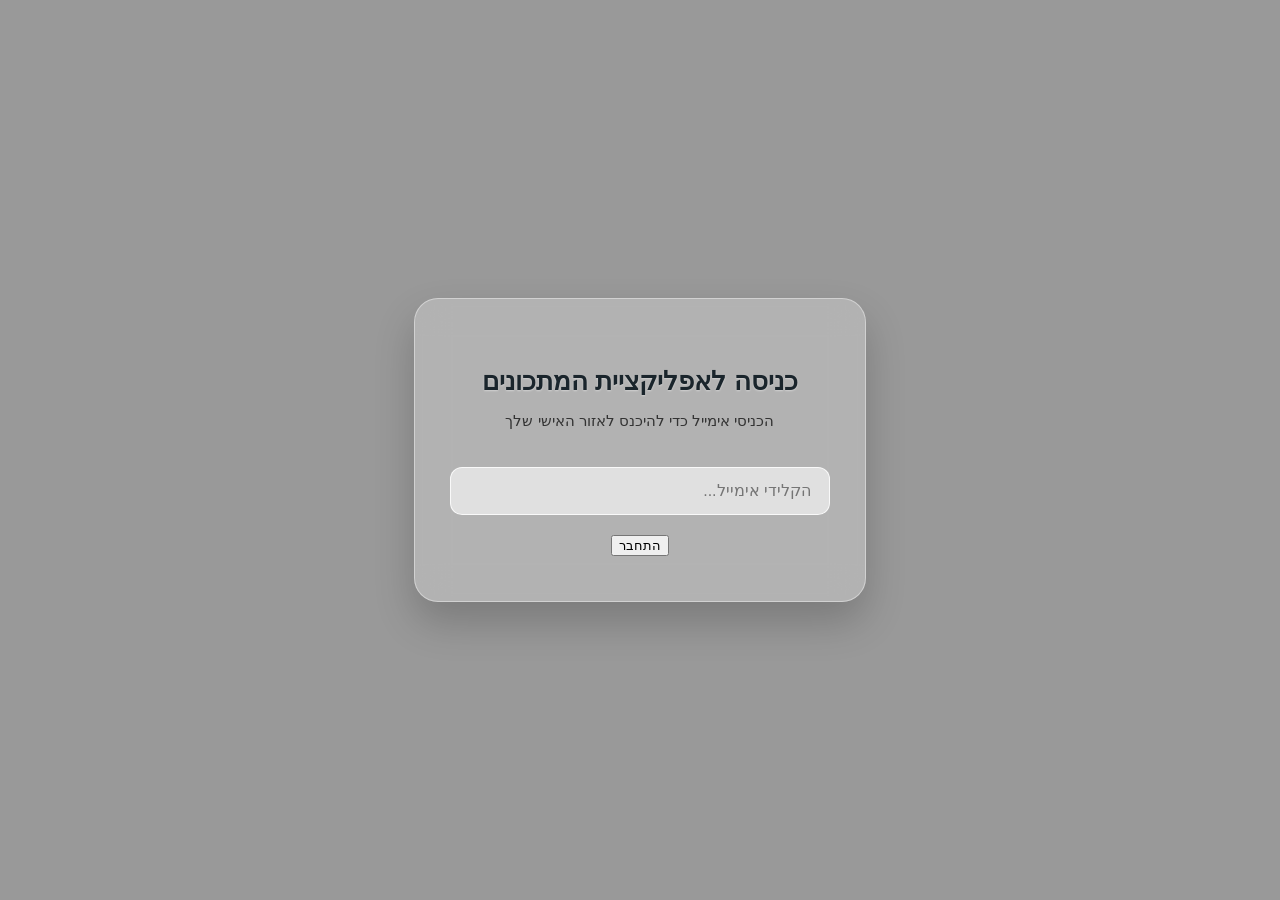
<file: html/index.html>
<!DOCTYPE html>
<html lang="he" dir="rtl">
<head>
    <meta charset="UTF-8">
    <title>אזור אישי - Smart Pantry</title>
    <link rel="stylesheet" href="../css/global.css">
    <link rel="stylesheet" href="../css/index.css">
</head>
<body>

    <!-- תפריט ניווט עליון -->
    <header class="navbar">
        <div class="logo">🍳 Smart Pantry</div>
        <nav>
            <a href="index.html" class="active">דף הבית (המקרר שלי)</a>
            <a href="explore.html">הסתכלות על מתכונים</a>
            <a href="recipes.html">מתכונים שמורים</a>
            <button onclick="handleLogout()" class="logout-nav-btn">התנתק</button>
        </nav>
    </header>

    <div class="app-container">
        <div class="card">
            <h2>שלום, <span id="user-display"></span></h2>
            <p>כאן את מנהלת את המצרכים שיש לך בבית.</p>

            <div class="pantry-box" style="margin-top: 25px;">
                <h4>המצרכים שלי בבית:</h4>
                <div class="input-group">
                    <input type="text" id="ingredient-input" placeholder="הוסיפי מצרך (למשל: עגבנייה, ביצים)...">
                    <button onclick="addIngredient()">הוסף מצרך</button>
                </div>
                <ul id="pantry-list"></ul>
            </div>

            <!-- כפתור שפותח את דף חיפוש המתכונים לפי המצרכים -->
            <button onclick="goToSearchPage()" class="primary-btn" style="margin-top: 20px;">מצא מתכונים לפי המצרכים שלי</button>
        </div>
    </div>

  
    <script>
        // בדיקת חיבור והצגת נתונים בעליית דף הבית
        window.onload = function() {
            checkAuth();
            loadPantry();
        }

        function goToSearchPage() {
            window.location.href = 'search.html';
        }
    </script>
<script src="../js/global.js"></script>
    <script src="../js/index.js"></script>
</body>
</html>
</file>
<file: css/global.css>
/* הגדרות כלליות ורקע תמונה מרשים עם אפקט כהות */
body {
    font-family: 'Segoe UI', Tahoma, Geneva, Verdana, sans-serif;
    /* כאן את יכולה לשים כל כתובת של תמונה שאת אוהבת מרישת או קובץ מקומי */
    background: linear-gradient(rgba(0, 0, 0, 0.4), rgba(0, 0, 0, 0.4)), 
                url('https://images.unsplash.com/photo-1498837167922-ddd27525d352?auto=format&fit=crop&w=1920&q=80') no-repeat center center fixed;
    background-size: cover;
    margin: 0;
    padding: 0;
    direction: rtl;
    text-align: right;
    min-height: 100vh;
    color: #333;
}

/* סרגל ניווט שקוף ויפהפה בסגנון זכוכית */
.navbar {
    background: rgba(255, 255, 255, 0.15);
    backdrop-filter: blur(12px);
    -webkit-backdrop-filter: blur(12px);
    border-bottom: 1px solid rgba(255, 255, 255, 0.3);
    color: white;
    padding: 15px 30px;
    display: flex;
    justify-content: space-between;
    align-items: center;
    box-shadow: 0 4px 20px rgba(0, 0, 0, 0.1);
}

.navbar .logo {
    font-size: 24px;
    font-weight: bold;
    color: #fff;
    text-shadow: 0 2px 4px rgba(0,0,0,0.2);
}

.navbar nav {
    display: flex;
    gap: 20px;
    align-items: center;
}

.navbar nav a {
    color: #fff;
    text-decoration: none;
    font-size: 16px;
    font-weight: 500;
    transition: opacity 0.2s, text-shadow 0.2s;
}

.navbar nav a.active, .navbar nav a:hover {
    opacity: 0.9;
    text-shadow: 0 0 10px rgba(255, 255, 255, 0.8);
    text-decoration: underline;
}

/* כפתור התנתקות מעוצב */
.logout-nav-btn {
    background: rgba(255, 107, 107, 0.8);
    color: white;
    border: none;
    padding: 8px 16px;
    border-radius: 20px;
    cursor: pointer;
    font-weight: bold;
    backdrop-filter: blur(5px);
    transition: background 0.2s, transform 0.2s;
}

.logout-nav-btn:hover {
    background: rgba(255, 107, 107, 1);
    transform: scale(1.05);
}

.app-container {
    max-width: 750px;
    margin: 40px auto;
    padding: 0 20px;
}

/* אפקט ריבועי זכוכית מושלם (Glassmorphism) */
.card {
    background: rgba(255, 255, 255, 0.25);
    backdrop-filter: blur(16px);
    -webkit-backdrop-filter: blur(16px);
    border: 1px solid rgba(255, 255, 255, 0.4);
    padding: 40px;
    border-radius: 24px;
    box-shadow: 0 15px 35px rgba(0, 0, 0, 0.2);
    color: #2c3e50;
}

.card h2, .card h3, .card h4 {
    color: #1a252c;
    text-shadow: 0 1px 2px rgba(255,255,255,0.4);
}

/* אינפוטים שקופים ומעוגלים ברמה גבוהה */
input[type="email"], input[type="text"] {
    width: 100%;
    padding: 14px 18px;
    margin: 12px 0 20px 0;
    background: rgba(255, 255, 255, 0.6);
    border: 1px solid rgba(255, 255, 255, 0.8);
    border-radius: 12px;
    box-sizing: border-box;
    font-size: 16px;
    color: #333;
    transition: all 0.3s ease;
}

input[type="email"]:focus, input[type="text"]:focus {
    background: rgba(255, 255, 255, 0.9);
    border-color: #6c5ce7;
    outline: none;
    box-shadow: 0 0 15px rgba(108, 92, 231, 0.3);
}

/* כפתורים ראשיים בעיצוב גראדינט פסטלי/קשת מהמם */
button.primary-btn {
    background: linear-gradient(135deg, #a8ede8 0%, #fed6e3 100%);
    color: #2d3436;
    border: none;
    padding: 14px 20px;
    font-size: 16px;
    font-weight: bold;
    border-radius: 12px;
    cursor: pointer;
    width: 100%;
    box-shadow: 0 4px 15px rgba(0, 0, 0, 0.05);
    transition: all 0.3s ease;
}

button.primary-btn:hover {
    background: linear-gradient(135deg, #96e6df 0%, #d4fc79 100%);
    transform: translateY(-2px);
    box-shadow: 0 6px 20px rgba(0, 0, 0, 0.1);
}

/* כרטיסי מתכונים בשקיפות זכוכית */
.recipes-grid {
    display: grid;
    gap: 15px;
    margin-top: 20px;
}

.recipe-card {
    background: rgba(255, 255, 255, 0.4);
    backdrop-filter: blur(10px);
    border: 1px solid rgba(255, 255, 255, 0.5);
    padding: 20px;
    border-radius: 14px;
    display: flex;
    justify-content: space-between;
    align-items: center;
    box-shadow: 0 4px 15px rgba(0, 0, 0, 0.05);
    transition: transform 0.2s, background 0.2s;
}

.recipe-card:hover {
    transform: translateY(-3px);
    background: rgba(255, 255, 255, 0.6);
}

.save-btn {
    background: linear-gradient(135deg, #ff9a9e 0%, #fecfef 99%);
    color: #2d3436;
    border: none;
    padding: 8px 16px;
    border-radius: 8px;
    cursor: pointer;
    font-weight: bold;
    transition: transform 0.2s;
}

.save-btn:hover {
    transform: scale(1.05);
}
</file>
<file: css/index.css>
.pantry-box {
    background: #fdfdfd;
    border: 1px solid #eef2f5;
    padding: 20px;
    border-radius: 12px;
}

.input-group {
    display: flex;
    gap: 12px;
}

.input-group input {
    margin: 0;
}

.input-group button {
    width: 140px;
    background-color: #3aafa9;
    color: white;
    border: none;
    border-radius: 8px;
    cursor: pointer;
    font-weight: bold;
    font-size: 15px;
}

#pantry-list {
    list-style: none;
    padding: 0;
    margin: 20px 0;
    max-height: 220px;
    overflow-y: auto;
}

#pantry-list li {
    background: #f4fcfc;
    padding: 12px 18px;
    margin-bottom: 10px;
    border-radius: 8px;
    display: flex;
    justify-content: space-between;
    align-items: center;
    border-right: 5px solid #3aafa9;
    font-weight: 500;
}

.delete-btn {
    background: #ff6b6b;
    color: white;
    border: none;
    padding: 6px 12px;
    border-radius: 6px;
    cursor: pointer;
    font-size: 13px;
    transition: background 0.2s;
}

.delete-btn:hover {
    background: #fa5252;
}
</file>
<file: css/explore.css>
#explore-search {
    border: 2px solid #3aafa9;
    background-color: #faffff;
}
</file>
<file: css/login.css>
/* מרכוז מושלם של דף ההתחברות עם רקע תואם */
.center-body {
    display: flex;
    justify-content: center;
    align-items: center;
    height: 100vh;
    margin: 0;
}

/* כרטיס זכוכית מרכזי מרהיב לדף ההתחברות */
.auth-card {
    width: 380px;
    text-align: center;
    background: rgba(255, 255, 255, 0.25);
    backdrop-filter: blur(16px);
    -webkit-backdrop-filter: blur(16px);
    border: 1px solid rgba(255, 255, 255, 0.4);
    padding: 45px 35px;
    border-radius: 24px;
    box-shadow: 0 20px 40px rgba(0, 0, 0, 0.2);
}

.auth-card h2 {
    color: #1a252c;
    margin-bottom: 10px;
    font-size: 26px;
    text-shadow: 0 1px 2px rgba(255, 255, 255, 0.4);
}

.auth-card p {
    color: #333;
    font-size: 15px;
    margin-bottom: 25px;
}
</file>
<file: css/recipes.css>
#saved-recipes-list .recipe-card {
    border-right: 5px solid #e28743;
}

.save-btn {
    background-color: #2b7a78;
    color: white;
    border: none;
    padding: 8px 16px;
    border-radius: 6px;
    cursor: pointer;
    font-weight: bold;
}
</file>
<file: css/search.css>
#user-pantry-tags {
    background: #f8f9fa;
    padding: 15px;
    border-radius: 8px;
    border: 1px dashed #cbd5e1;
    margin-bottom: 20px;
}

.tag {
    background: #e28743;
    color: white;
    padding: 6px 14px;
    border-radius: 20px;
    font-size: 14px;
    margin: 4px;
    display: inline-block;
    font-weight: 500;
    box-shadow: 0 2px 4px rgba(226,135,67,0.2);
}
</file>
